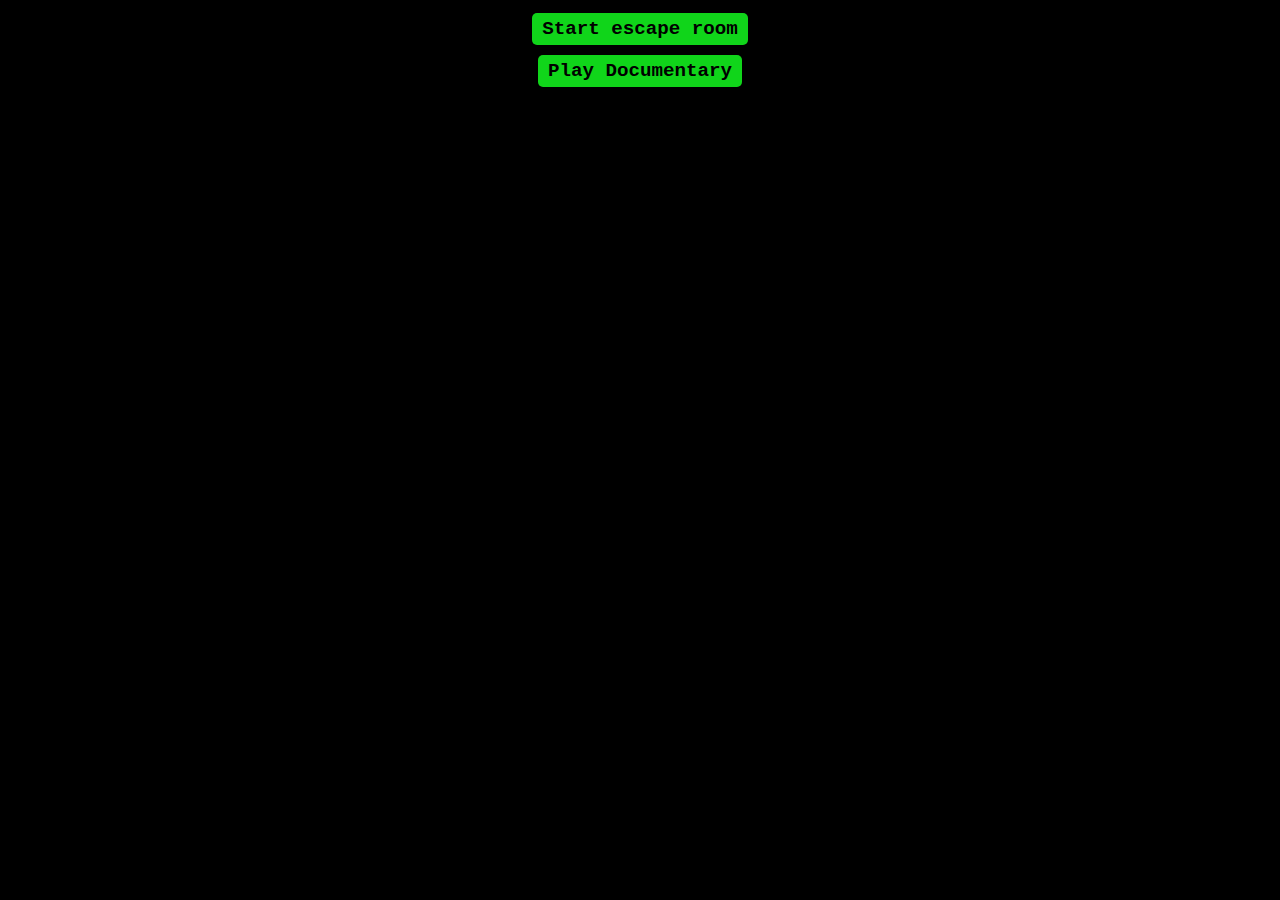
<file: index.html>
<!DOCTYPE html>
<html lang="en">
<head>
    <meta charset="UTF-8">
    <meta http-equiv="X-UA-Compatible" content="IE=edge">
    <meta name="viewport" content="width=device-width, initial-scale=1.0">
    <link rel="stylesheet" href="style.css">
    <link rel="shortcut icon" href="favicon.png" type="image/x-icon">
    <script src="admin.js" defer></script>
    <title>start game</title>
</head>
<body class="center">
    <button class="start" onclick="start()">Start escape room</button>
    <br>
    <button class="start" onclick="documentary()">Play Documentary</button>

</body>
</html>
</file>
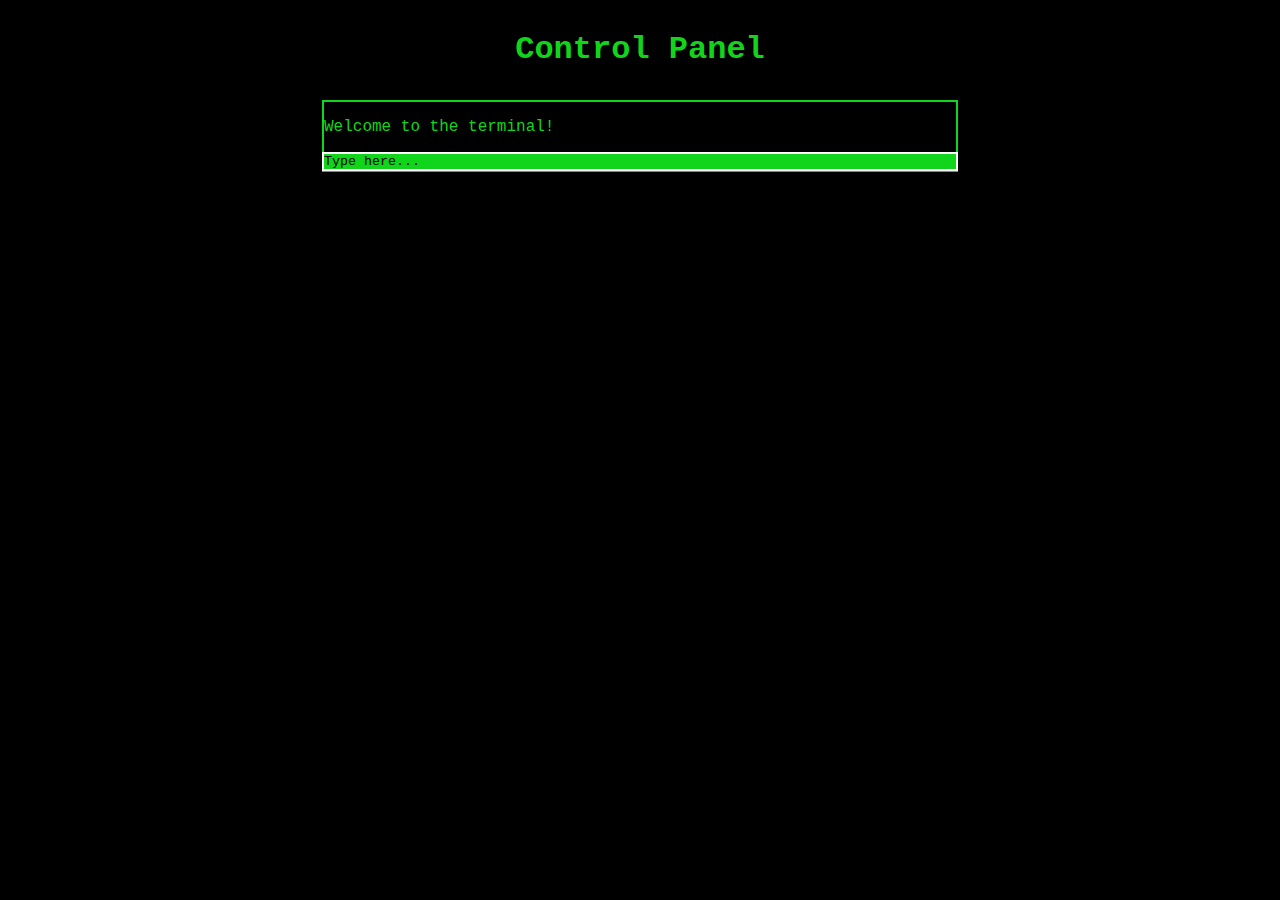
<file: english-terminal.html>
<!DOCTYPE html>
<html lang="en">
<head>
    <meta charset="UTF-8">
    <meta http-equiv="X-UA-Compatible" content="IE=edge">
    <meta name="viewport" content="width=device-width, initial-scale=1.0">
    <title>Control Panel</title>
    <link rel="stylesheet" href="style.css">
    <link rel="shortcut icon" href="favicon.png" type="image/x-icon">
    <script src="main.js" defer></script>
</head>
<body>
    <h1>Control Panel</h1>
    <div id="CLI">
        <div id="output">
            <p>Welcome to the terminal!</p>
        </div>
    <input type="text" autofocus maxlength="15" id="humanToAlien" placeholder="Type here...">
    </div>
</body>
</html>
</file>
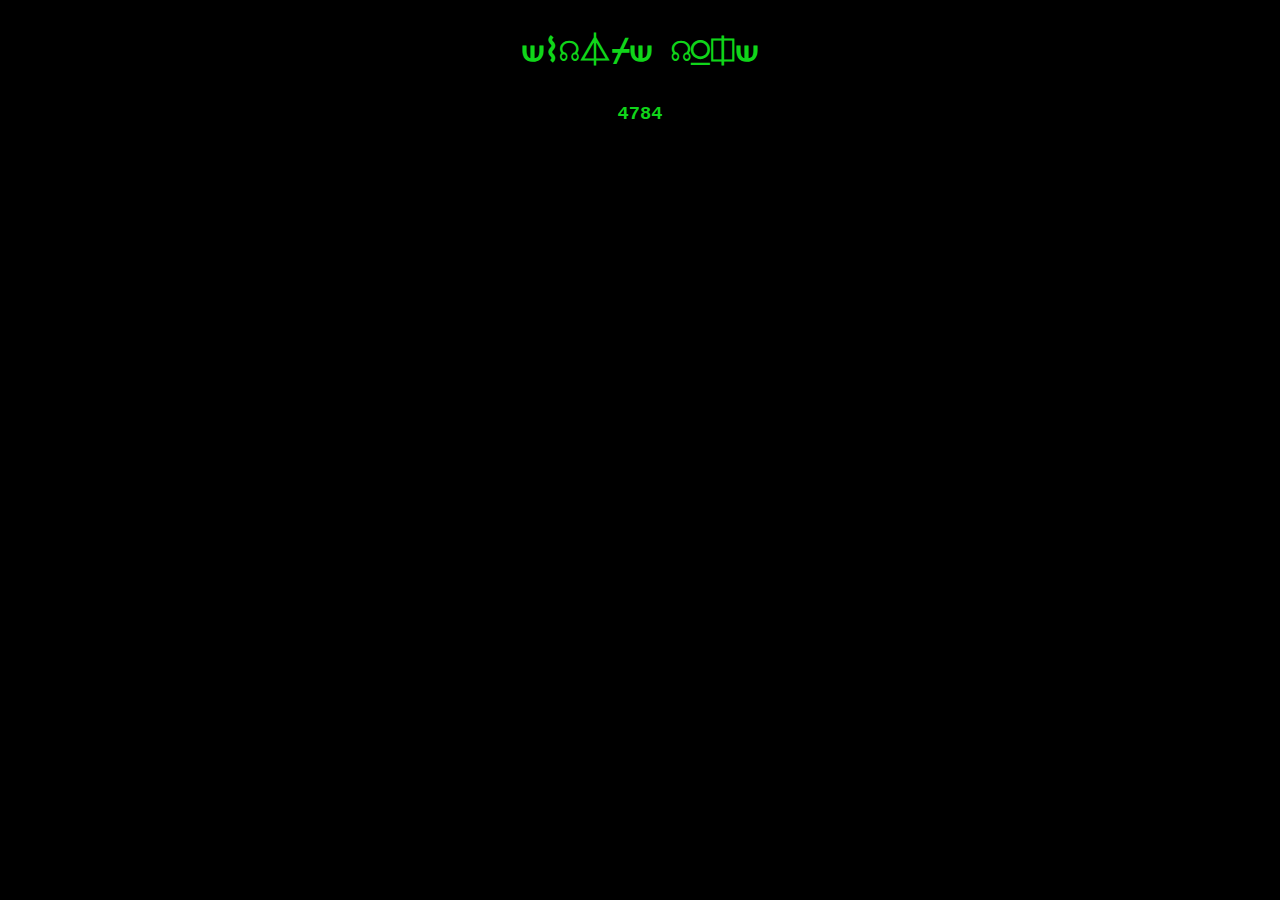
<file: escape-codes.html>
<!DOCTYPE html>
<html lang="en">
<head>
    <meta charset="UTF-8">
    <meta http-equiv="X-UA-Compatible" content="IE=edge">
    <meta name="viewport" content="width=device-width, initial-scale=1.0">
    <title>⟒⌇☊⏃⌿⟒ ☊⍜⎅⟒</title>
    <link rel="stylesheet" href="style.css">
    <link rel="shortcut icon" href="favicon.png" type="image/x-icon">
</head>
<body>
    <h1>⟒⌇☊⏃⌿⟒ ☊⍜⎅⟒</h1>
    <h3 class="center">4784</h3>
</body>
</html>
</file>
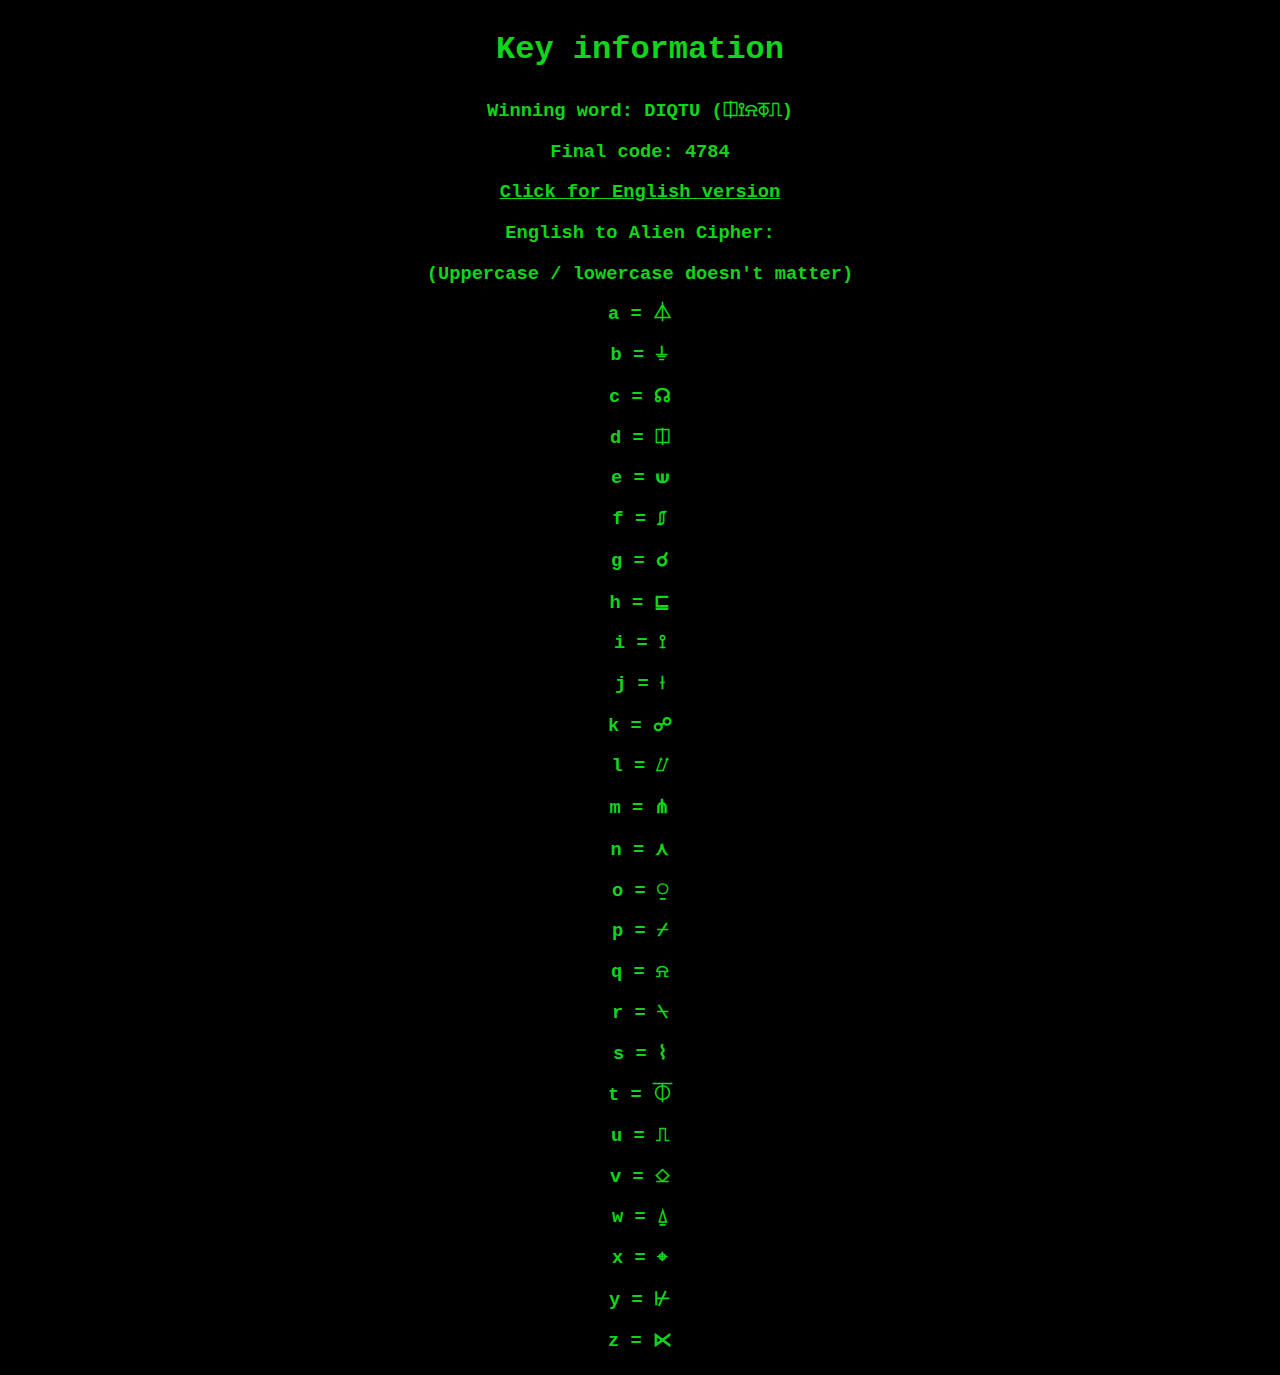
<file: info.html>
<!DOCTYPE html>
<html lang="en">
<head>
    <meta charset="UTF-8">
    <meta http-equiv="X-UA-Compatible" content="IE=edge">
    <meta name="viewport" content="width=device-width, initial-scale=1.0">
    <title>Key info</title>
    <link rel="stylesheet" href="style.css">
    <link rel="shortcut icon" href="favicon.png" type="image/x-icon">
</head>
<body>
    <h1>Key information</h1>
    <!-- apparently using an h3 element as a div makes things bold -->
    <h3 class="center">
            <p class="selectable">Winning word: DIQTU (⎅⟟⍾⏁⎍) </p>

            <p class="selectable">Final code: 4784 </p>

            <a href="english-terminal.html" target="blank">
                <p>Click for English version</p>
            </a>

            <p>English to Alien Cipher: </p>

            <p>(Uppercase / lowercase doesn't matter)</p>

            <div class="selectable">
            <p>a = ⏃ </p>
            <p>b = ⏚ </p>
            <p>c = ☊ </p>
            <p>d = ⎅ </p>
            <p>e = ⟒ </p>
            <p>f = ⎎ </p>
            <p>g = ☌ </p>
            <p>h = ⊑ </p>
            <p>i = ⟟ </p>
            <p>j = ⟊ </p>
            <p>k = ☍ </p>
            <p>l = ⌰ </p>
            <p>m = ⋔ </p>
            <p>n = ⋏ </p>
            <p>o = ⍜ </p>
            <p>p = ⌿ </p>
            <p>q = ⍾ </p>
            <p>r = ⍀ </p>
            <p>s = ⌇ </p>
            <p>t = ⏁ </p>
            <p>u = ⎍ </p>
            <p>v = ⎐ </p>
            <p>w = ⍙ </p>
            <p>x = ⌖ </p>
            <p>y = ⊬ </p>
            <p>z = ⋉ </p>
            </div>
    </h3\>
</body>
</html>
</file>
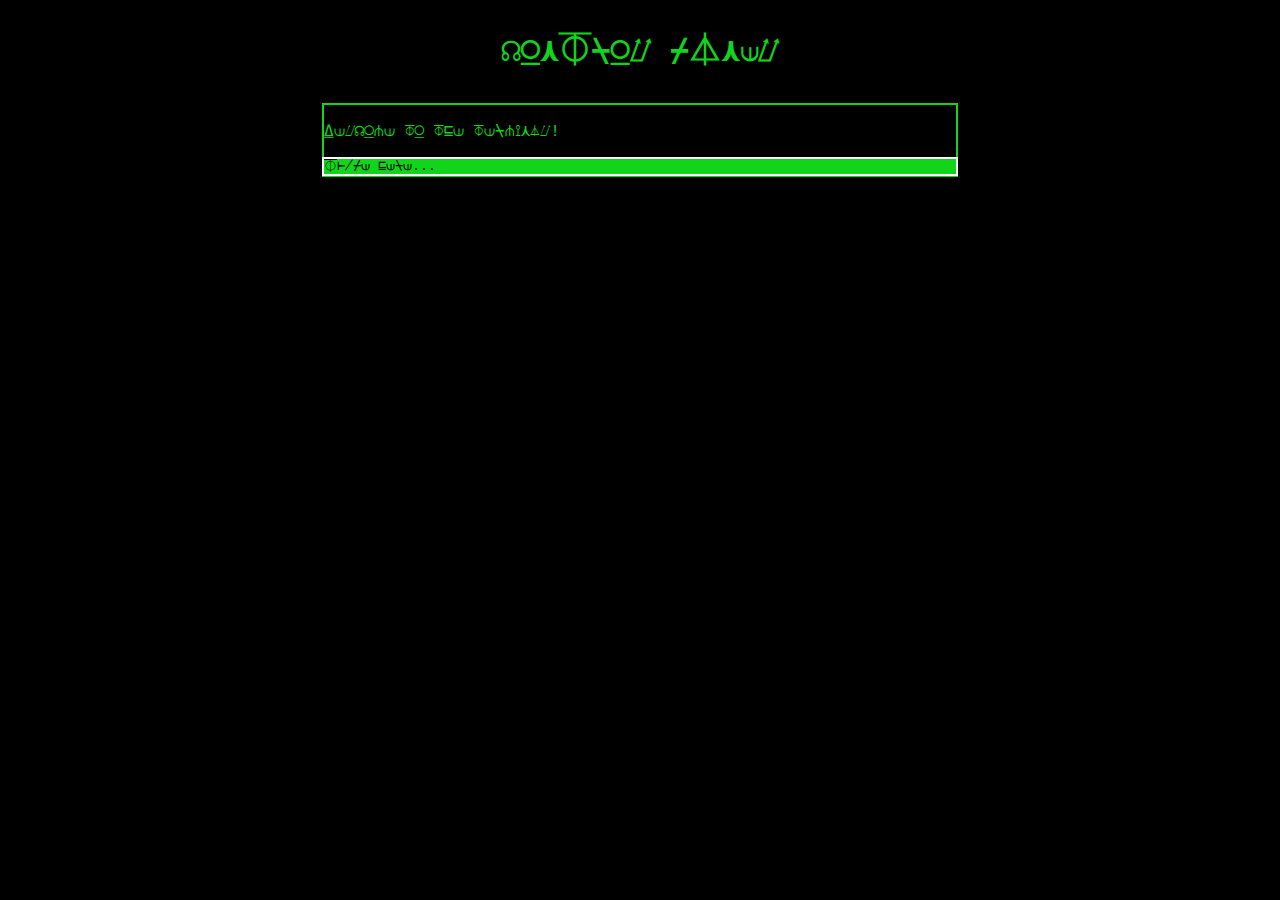
<file: terminal.html>
<!DOCTYPE html>
<html lang="en">
<head>
    <meta charset="UTF-8">
    <meta http-equiv="X-UA-Compatible" content="IE=edge">
    <meta name="viewport" content="width=device-width, initial-scale=1.0">
    <title>☊⍜⋏⏁⍀⍜⌰ ⌿⏃⋏⟒⌰</title>
    <link rel="stylesheet" href="style.css">
    <link rel="shortcut icon" href="favicon.png" type="image/x-icon">
    <script src="main.js" defer></script>
</head>
<body>
    <h1>☊⍜⋏⏁⍀⍜⌰ ⌿⏃⋏⟒⌰</h1>
    <div id="CLI">
        <div id="output">
            <p>⍙⟒⌰☊⍜⋔⟒ ⏁⍜ ⏁⊑⟒ ⏁⟒⍀⋔⟟⋏⏃⌰!</p>
        </div>
    <input type="text" autofocus maxlength="10" id="humanToAlien" placeholder="⏁⊬⌿⟒ ⊑⟒⍀⟒...">
    </div>
</body>
</html>
</file>
<file: style.css>
* {
    color: var(--hacker-green);
    background-color: black;
    font-family: 'Courier New', Courier, monospace;
    user-select: none;
}

:root {
    --hacker-green: hsl(123, 86%, 45%);
    --scroll-radius: 10px;
}

::-webkit-scrollbar {
    width: auto; 
}

::-webkit-scrollbar-track {
    border-radius: var(--scroll-radius);
    box-shadow: inset 0 0 10px rgba(0,0,0,0.5);
}

::-webkit-scrollbar-thumb {
    border-radius: var(--scroll-radius);
    background: var(--hacker-green);
}

::-webkit-scrollbar-thumb:hover {
    box-shadow: inset 0 0 0 100px rgba(255, 255, 255, 0.15);
}

#CLI {
    height: fit-content;
    width: 50%;
    margin: auto;
    padding: 0;
    border: var(--hacker-green) solid 2px;
}

#humanToAlien {
    width: 100%;
    height: fit-content;
    margin: auto;
    padding: 0;
    border: none;
    background-color: var(--hacker-green);
    color: black;
}

#humanToAlien::placeholder {
    color: black;
}

#humanToAlien:focus {
    outline: 2px solid hsl(0, 0%, 100%);
    /* border-radius: 2px; */
}

h1 {
    width: 100%;
    padding: 10px 0;
    text-align: center;
}

.center {
    text-align: center;
}

.selectable, .selectable p{
    user-select: text !important;
}

.start {
    background-color: var(--hacker-green);
    color: black;
    border: none;
    border-radius: 5px;
    padding: 5px 10px;
    margin: 5px;
    font-size: 1.2em;
    cursor: pointer;
    font-weight: bold;
}
</file>
